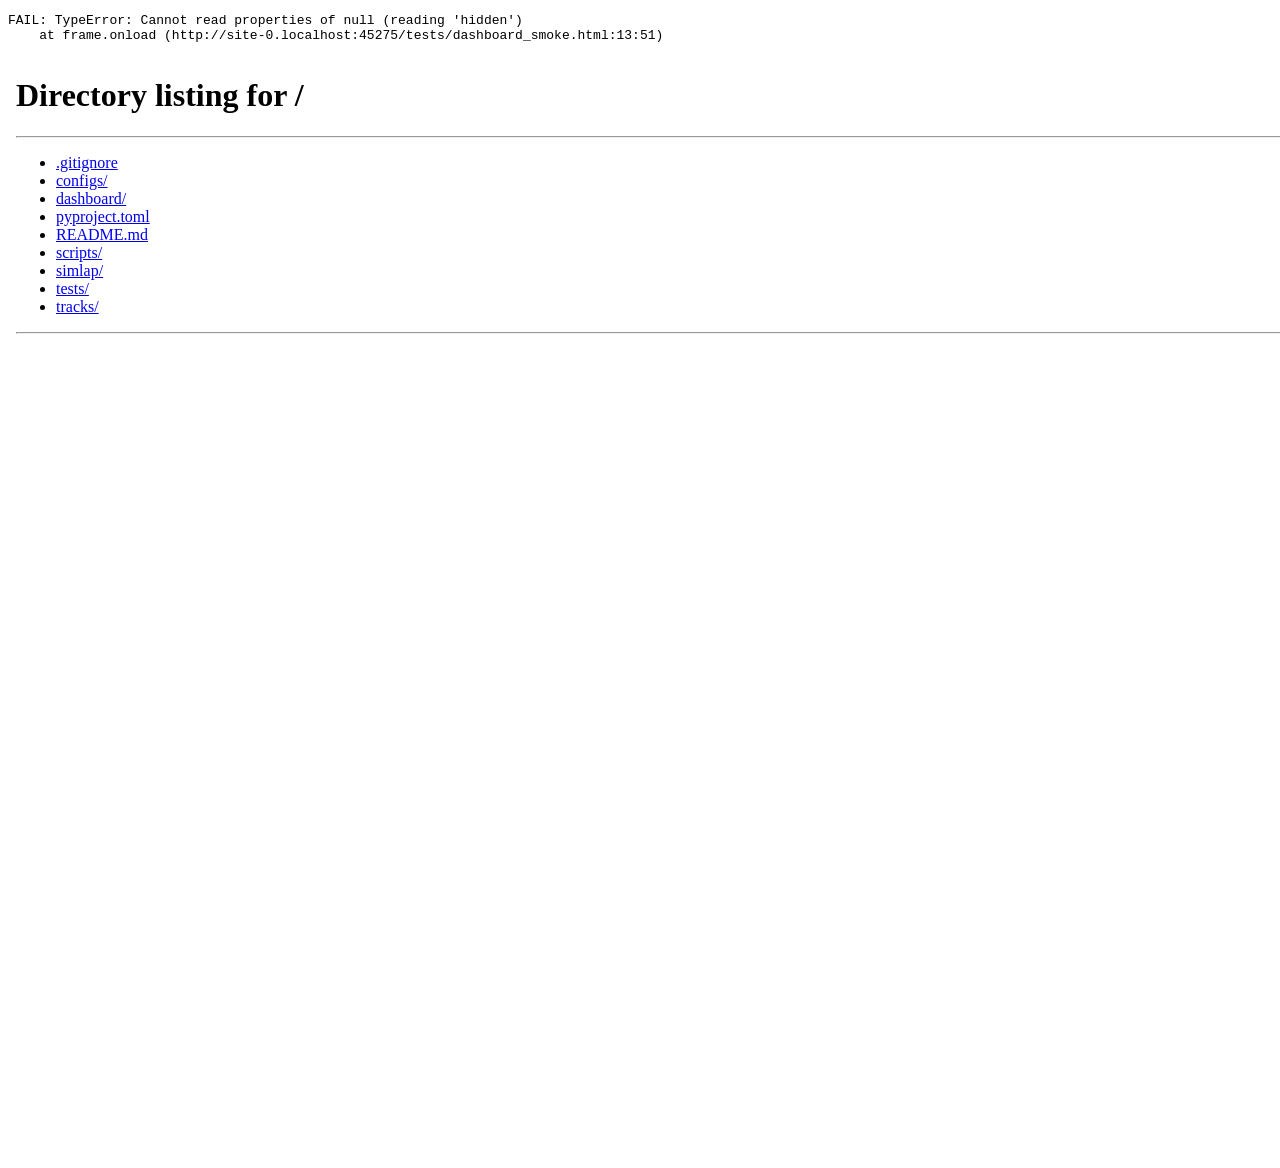
<file: tests/dashboard_smoke.html>
<!doctype html><html lang="en"><head><meta charset="utf-8"><title>Telemetry smoke test</title></head>
<!-- Temporarily copy to dashboard/_smoke.html and open /_smoke.html with the local server running.
     Use an isolated browser profile: this check resets the saved telemetry layout. -->
<body><pre id="result">RUNNING</pre><iframe src="/" style="width:1400px;height:1100px;border:0"></iframe>
<script>
const frame=document.querySelector('iframe');
const wait=ms=>new Promise(resolve=>setTimeout(resolve,ms));
function assert(value,message){if(!value)throw new Error(message);}
frame.onload=async()=>{
 try{
  const w=frame.contentWindow,d=w.document,errors=[];
  w.addEventListener('error',event=>errors.push(event.message));
  for(let i=0;i<200&&d.getElementById('workspace').hidden;i++)await wait(50);
  assert(!d.getElementById('workspace').hidden,'Run did not load');
  assert(w.eval('run.rows.length===run.summary.samples'),'Full CSV sample count mismatch');
  assert(d.querySelectorAll('.channel').length===w.eval('run.columns.length'),'Some channels omitted');
  d.getElementById('reset-layout').click();await wait(50);
  assert(d.querySelectorAll('.plot').length===4,'Default plots missing');
  d.getElementById('add-plot').click();await wait(50);
  const target=w.eval('activePlot');
  d.getElementById('search').value='battery_';d.getElementById('search').oninput();
  assert(d.querySelectorAll('.channel').length>3,'Search failed');
  d.getElementById('select-filtered').click();d.getElementById('add-channels').click();await wait(50);
  assert(w.eval('layout.plots.at(-1).series.length')>3,'Batch add failed');
  let panel=d.querySelector(`[data-plot-id="${target}"]`);
  const color=panel.querySelector('input[type=color]');color.value='#ff0000';color.oninput();
  const axis=panel.querySelector('select[aria-label^="Axis for"]');axis.value='right';axis.onchange();await wait(50);
  assert(w.eval('layout.plots.at(-1).series[0].color')==='#ff0000','Color not applied');
  assert(w.eval('layout.plots.at(-1).series[0].axis')==='right','Right axis not applied');
  w.draw();
  assert(panel.querySelector('canvas').plotGeometry.area.right<panel.querySelector('canvas').clientWidth-40,'Right axis not rendered');
  const firstChannel=w.eval('layout.plots.at(-1).series[0].channel');
  const move=panel.querySelector('select[aria-label^="Move "]');move.value=w.eval('layout.plots[0].id');move.onchange();await wait(50);
  assert(w.eval('layout.plots[0].series.some(s=>s.channel==='+JSON.stringify(firstChannel)+')'),'Trace move failed');
  panel=d.querySelector(`[data-plot-id="${target}"]`);panel.querySelector('button[title="Move plot earlier"]').click();await wait(50);
  assert(w.eval('layout.plots[3].id')===target,'Plot reorder failed');
  const saved=JSON.parse(w.localStorage.getItem('simlap.telemetry.layout.v1'));assert(saved.plots[3].id===target,'Layout was not persisted');
  d.getElementById('time-start').value='1';d.getElementById('time-end').value='2';d.getElementById('apply-range').click();await wait(50);
  assert(w.eval('range[0]===1&&range[1]===2'),'Time window failed');
  d.getElementById('scrub').value=500;d.getElementById('scrub').oninput();await wait(50);w.draw();
  assert(d.getElementById('cursor-time').textContent==='1.5000 s','Shared cursor failed');
  assert(d.querySelector('.legend .value').textContent!=='—','Legend has no sample value');
  d.getElementById('fit-range').click();d.getElementById('play').click();await wait(100);d.getElementById('play').click();
  const runs=await (await fetch('/api/runs')).json();
  d.getElementById('compare').value=runs[1].run_id;await d.getElementById('compare').onchange();await wait(50);
  assert(d.querySelector('.legend table').textContent.includes('Compare'),'Comparison legend missing');
  const corner=runs.find(r=>r.maneuver==='cornering');await w.selectRun(corner.run_id);await wait(50);
  d.getElementById('add-plot').click();d.getElementById('search').value='y_m';d.getElementById('search').oninput();
  w.addChannels(['y_m']);await wait(50);panel=d.querySelector('.plot:last-child');
  const x=panel.querySelector('select[aria-label="X-axis channel"]');x.value='x_m';x.onchange();
  const equal=panel.querySelector('input[aria-label="Equal X and Y scale"]');equal.checked=true;equal.onchange();await wait(50);
  w.draw();assert(panel.querySelector('canvas').plotGeometry.xr[1]>0,'XY plot failed');
  for(const link of d.querySelectorAll('#downloads a'))assert((await fetch(link.href)).ok,'Download failed');
  frame.style.width='390px';await wait(100);assert(d.documentElement.scrollWidth<=d.documentElement.clientWidth+1,'Mobile layout overflows');
  assert(w.readLayout().plots[3].id===target,'Layout restoration failed');
  assert(errors.length===0,errors.join('\n'));
  d.getElementById('reset-layout').click();w.localStorage.removeItem('simlap.telemetry.layout.v1');
  document.getElementById('result').textContent='PASS: full resolution, all channels, search, multi-add, colors, left/right axes, move trace, reorder, saved layout, time window, cursor, playback, comparison, XY, downloads, mobile layout';
 }catch(error){document.getElementById('result').textContent='FAIL: '+error.stack;}
};
</script></body></html>
</file>
